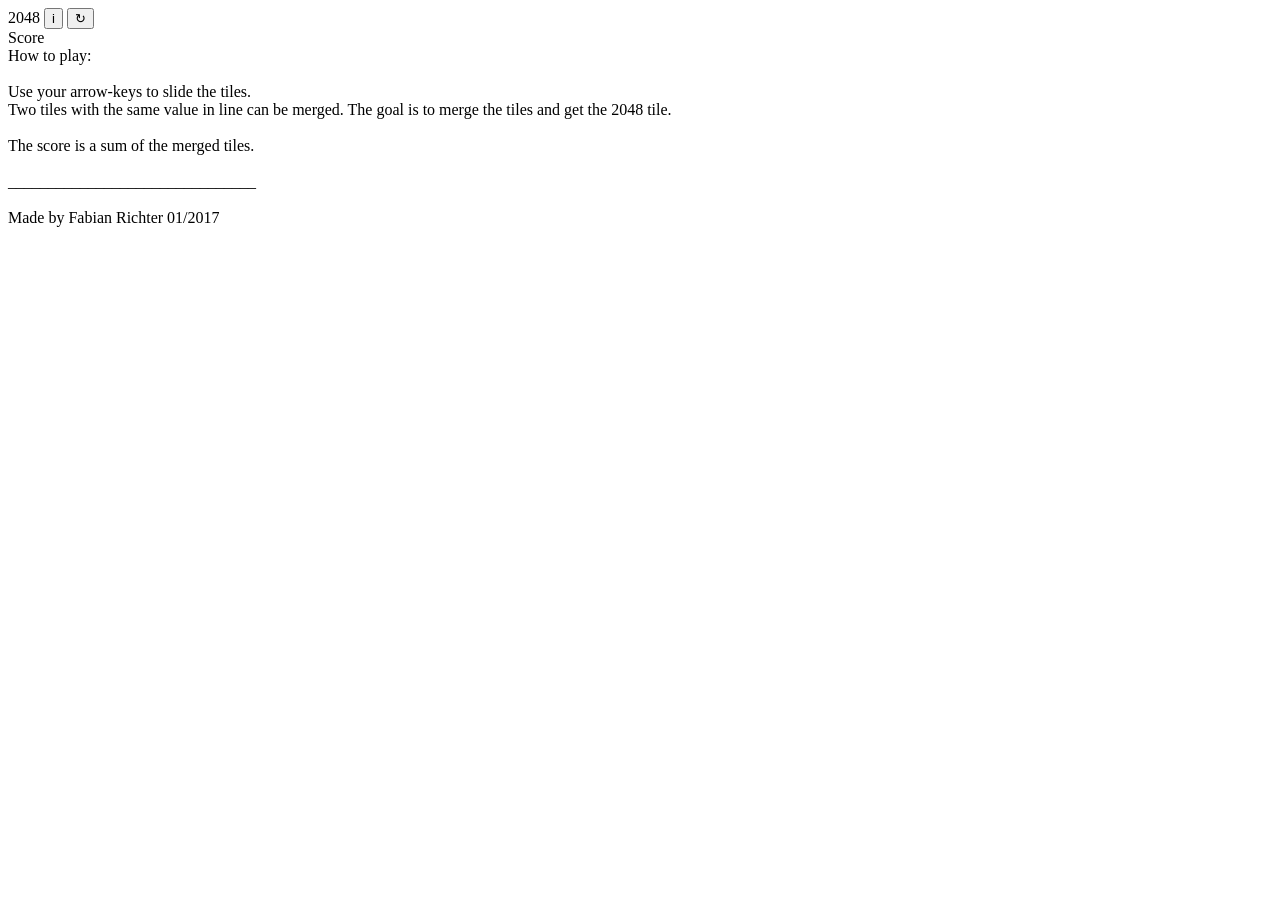
<file: 2048/index.html>
<head>
<link href="https://fonts.googleapis.com/css?family=Nunito:200,400,800" rel="stylesheet">
</head>

<body>
  <div class="game">
    <div class="head">
      <div class="a">2048 <button class="info" onClick='info()'>i</button> <button id="repeat" class="info repeat" onClick='reset()'>↻</button></div>
      <div class="score">Score<br/><span id="value"></span></div>
    </div>
    <div class="description" id="description">
    How to play:<br/><br/>
    Use your arrow-keys to slide the tiles. <br/>
    Two tiles with the same value in line can be merged. The goal is to merge the tiles and get the 2048 tile.<br/><br/>
    The score is a sum of the merged tiles.<br><br/>
    <span>_______________________________</span><br/><br/>
    Made by Fabian Richter 01/2017
  </div>
    <div class="field">
      
      <div class="row">
        <div class="cell"></div>
        <div class="cell"></div>
        <div class="cell"></div>
        <div class="cell"></div>
      </div>
      <div class="row">
        <div class="cell"></div>
        <div class="cell"></div>
        <div class="cell"></div>
        <div class="cell"></div>
      </div>
      <div class="row">
        <div class="cell"></div>
        <div class="cell"></div>
        <div class="cell"></div>
        <div class="cell"></div>
      </div>
      <div class="row">
        <div class="cell"></div>
        <div class="cell"></div>
        <div class="cell"></div>
        <div class="cell"></div>
      </div>
    </div>
    
  </div>
  <div class='' id='status'>
  </div>
</body>
</file>
